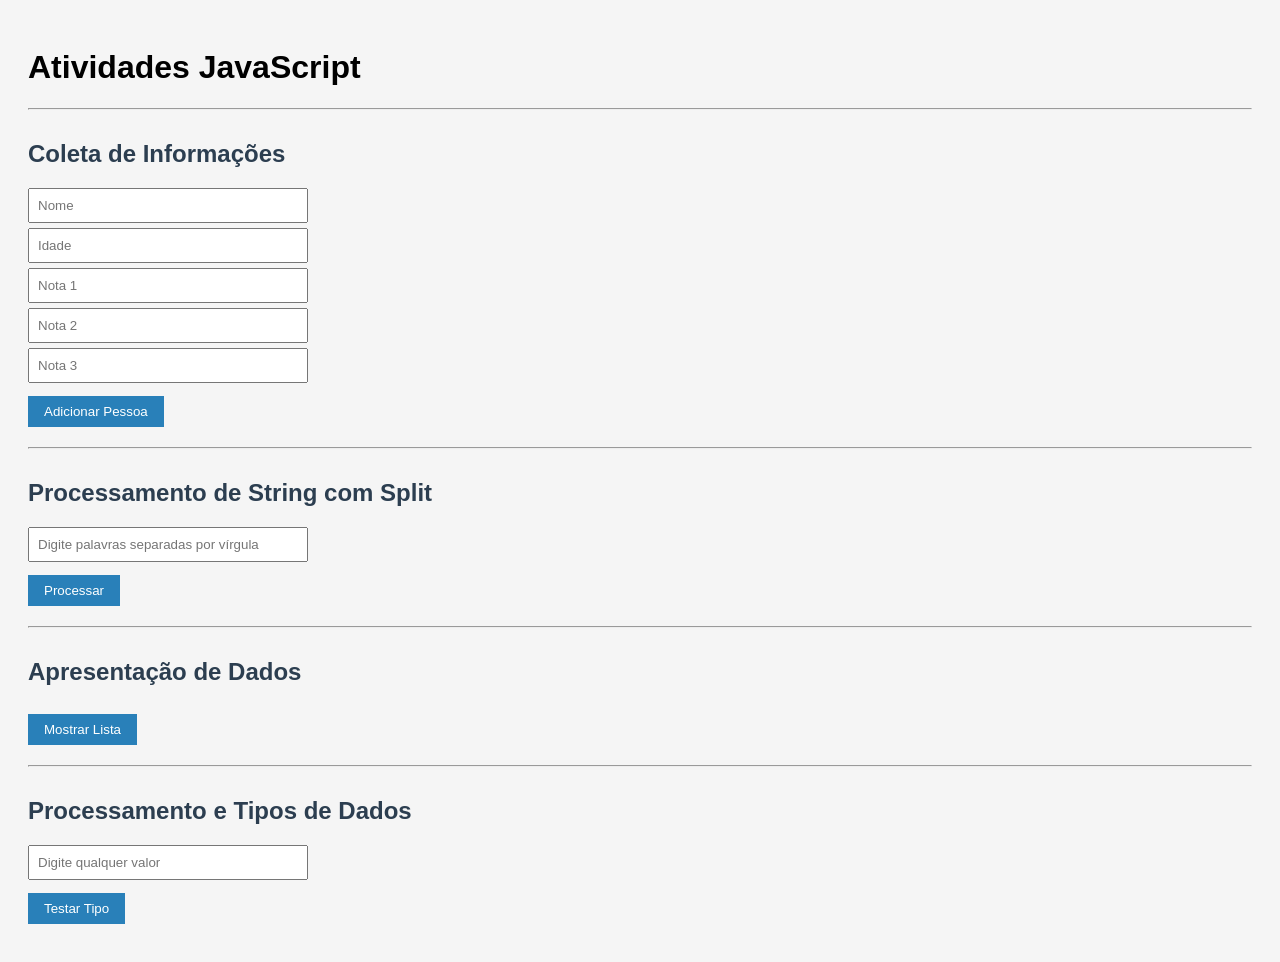
<file: index.html>
<!DOCTYPE html>
<html lang="pt-BR">

<head>
  <meta charset="UTF-8" />
  <title>Atividades JavaScript</title>
  <link rel="stylesheet" href="desafios.css" />
</head>

<body>

  <h1> Atividades JavaScript</h1>


  <hr>
  <h2> Coleta de Informações</h2>

  <input type="text" id="nome" placeholder="Nome" />
  <input type="number" id="idade" placeholder="Idade" />
  <input type="number" id="nota1" placeholder="Nota 1" />
  <input type="number" id="nota2" placeholder="Nota 2" />
  <input type="number" id="nota3" placeholder="Nota 3" />
  <button onclick="coletarInfo()">Adicionar Pessoa</button>
  <p id="msg-coleta"></p>


  <hr>
  <h2> Processamento de String com Split</h2>

  <input type="text" id="frase" placeholder="Digite palavras separadas por vírgula" />
  <button onclick="processarString()">Processar</button>

  <div class="resultado" id="resultado-split"></div>


  <hr>

  <h2> Apresentação de Dados</h2>

  <button onclick="apresentarDados()">Mostrar Lista</button>

  <div class="resultado" id="lista-dados"></div>


  <hr>
  <h2>Processamento e Tipos de Dados</h2>

  <input type="text" id="valor" placeholder="Digite qualquer valor" />
  <button onclick="testarTipo()">Testar Tipo</button>

  <div class="resultado" id="resultado-tipo"></div>

  <script src="desafios.js"></script>
</body>

</html>
</file>
<file: desafios.css>
body {
      font-family: Arial, sans-serif;
      padding: 20px;
      background: #f5f5f5;
  }

  h2 {
      color: #2c3e50;
      margin-top: 30px;
  }

  hr {
      margin: 20px 0;
  }

  input {
      padding: 8px;
      margin: 5px 0;
      width: 260px;
      display: block;
  }

  button {
      padding: 8px 16px;
      background: #2980b9;
      color: white;
      border: none;
      cursor: pointer;
      margin-top: 8px;
  }

  button:hover {
      background: #1a6fa0;
  }

  p,
  li {
      font-size: 0.95rem;
      margin: 4px 0;
  }

  ul {
      padding-left: 20px;
  }

  .resultado {
      margin-top: 10px;
  }
</file>
